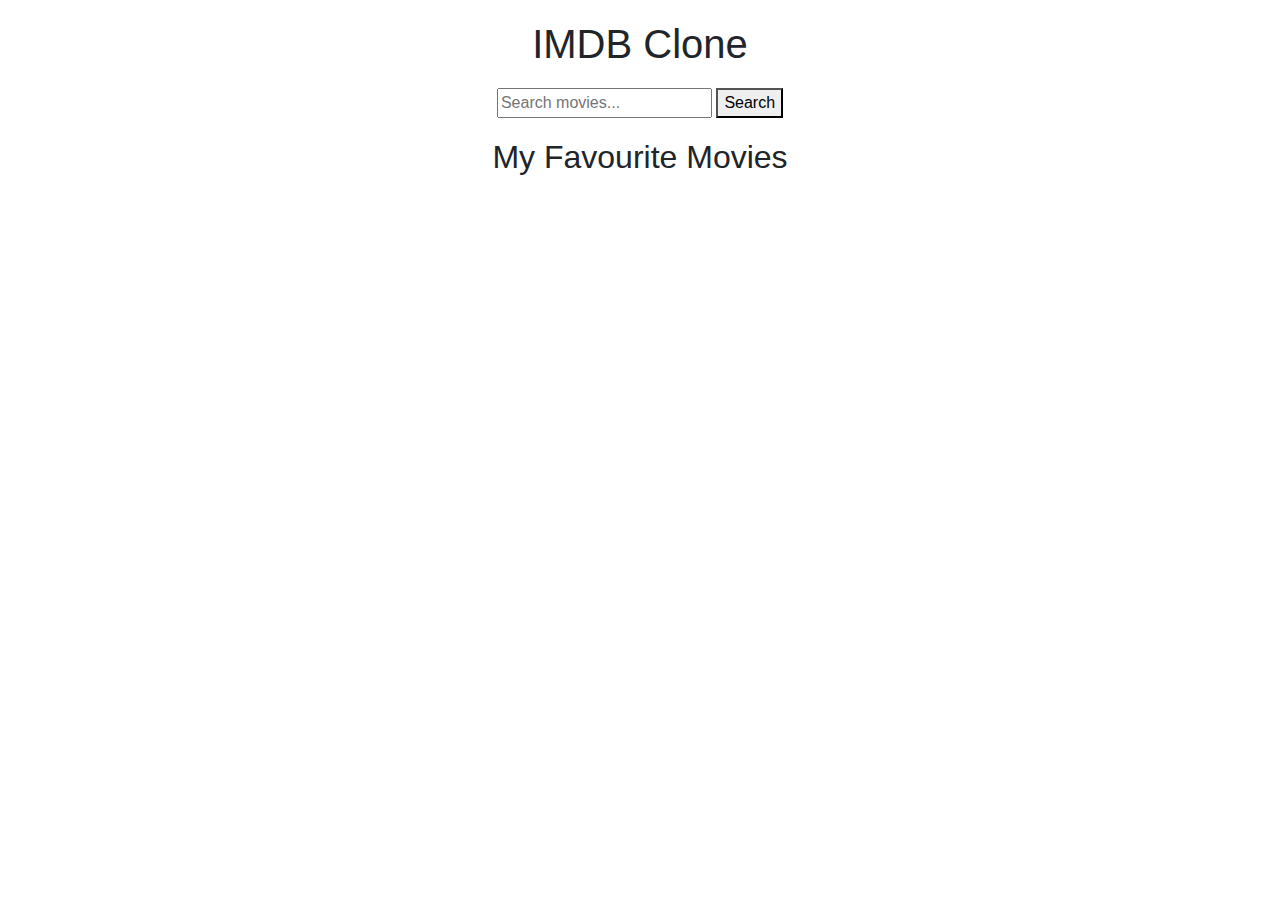
<file: final imdb clone/index.html>
<!DOCTYPE html>
<html>
<head>
  <title>IMDB Clone</title>
  <link rel="stylesheet" href="https://stackpath.bootstrapcdn.com/bootstrap/4.3.1/css/bootstrap.min.css">
  <link rel="stylesheet" href="styles.css">
</head>
<body>
  <div class="container">
    <h1>IMDB Clone</h1>
    <div class="search-container">
      <input type="text" id="search-input" placeholder="Search movies...">
      <div id="suggestions-container"></div>
      <button id="search-button">Search</button>
    </div>
    <div id="results"></div>

    <h2>My Favourite Movies</h2>
    <div id="favorite-movies"></div>
  </div>
  <script src="script.js"></script>
</body>
</html>
</file>
<file: final imdb clone/styles.css>
.container {
  max-width: 600px;
  margin: 0 auto;
  padding: 20px;
  text-align: center;
}

h1 {
  margin-bottom: 20px;
}

.search-container {
  margin-bottom: 20px;
  position: relative;
}

#suggestions-container {
  position: absolute;
  top: 100%;
  left: 0;
  right: 0;
  background-color: #fff;
  border: 1px solid #ccc;
  border-top: none;
  display: none;
  z-index: 1;
}

#suggestions-container ul {
  list-style: none;
  padding: 0;
  margin: 0;
}

#suggestions-container li {
  padding: 5px 10px;
  cursor: pointer;
}

#suggestions-container li:hover {
  background-color: #f1f1f1;
}

#results {
  text-align: left;
}

.movie {
  margin-bottom: 10px;
}

.movie img {
  width: 100px;
  margin-right: 10px;
}

.movie-title {
  font-weight: bold;
}

.movie-year {
  color: #777;
}

.movie-plot {
  margin-top: 5px;
}

.favorite-button {
  background-color: #ddd;
  border: none;
  padding: 5px 10px;
  cursor: pointer;
}
</file>
